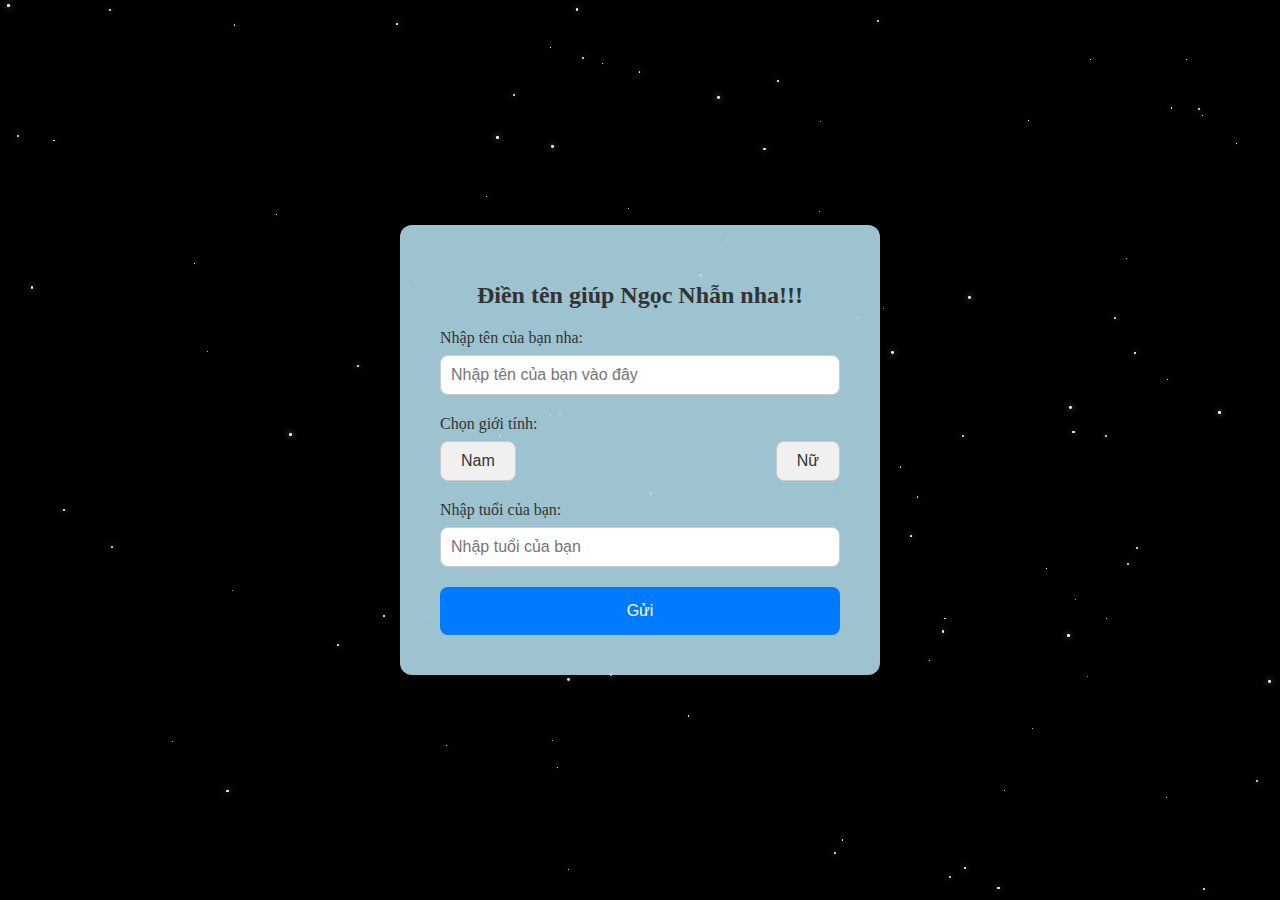
<file: index.html>
<!DOCTYPE html>
<html lang="vi">
<head>
    <meta charset="UTF-8">
    <meta name="viewport" content="width=device-width, initial-scale=1.0">
    <title>Form Mời</title>
    <link rel="stylesheet" href="form.css">
</head>
<body>
    <div class="form-container">
        <h1 class="form-title">Điền tên giúp Ngọc Nhẫn nha!!!</h1>
        <form id="invitationForm" action="invitation.html" method="get" class="form-content">
            <label for="name">Nhập tên của bạn nha:</label>
            <input type="text" id="name" name="name" placeholder="Nhập tên của bạn vào đây" required>
            
            <label for="gender">Chọn giới tính:</label>
            <div class="gender-options">
                <button type="button" class="gender-button" id="maleButton" data-gender="anh">Nam</button>
                <button type="button" class="gender-button" id="femaleButton" data-gender="chị">Nữ</button>
            </div>
            
            <label for="age">Nhập tuổi của bạn:</label>
            <input type="number" id="age" name="age" placeholder="Nhập tuổi của bạn" required>
            
            <input type="hidden" id="gender" name="gender">
            
            <button type="submit" class="submit-button">Gửi</button>
        </form>
    </div>
    
    <script src="form.js"></script>
</body>
</html>
</file>
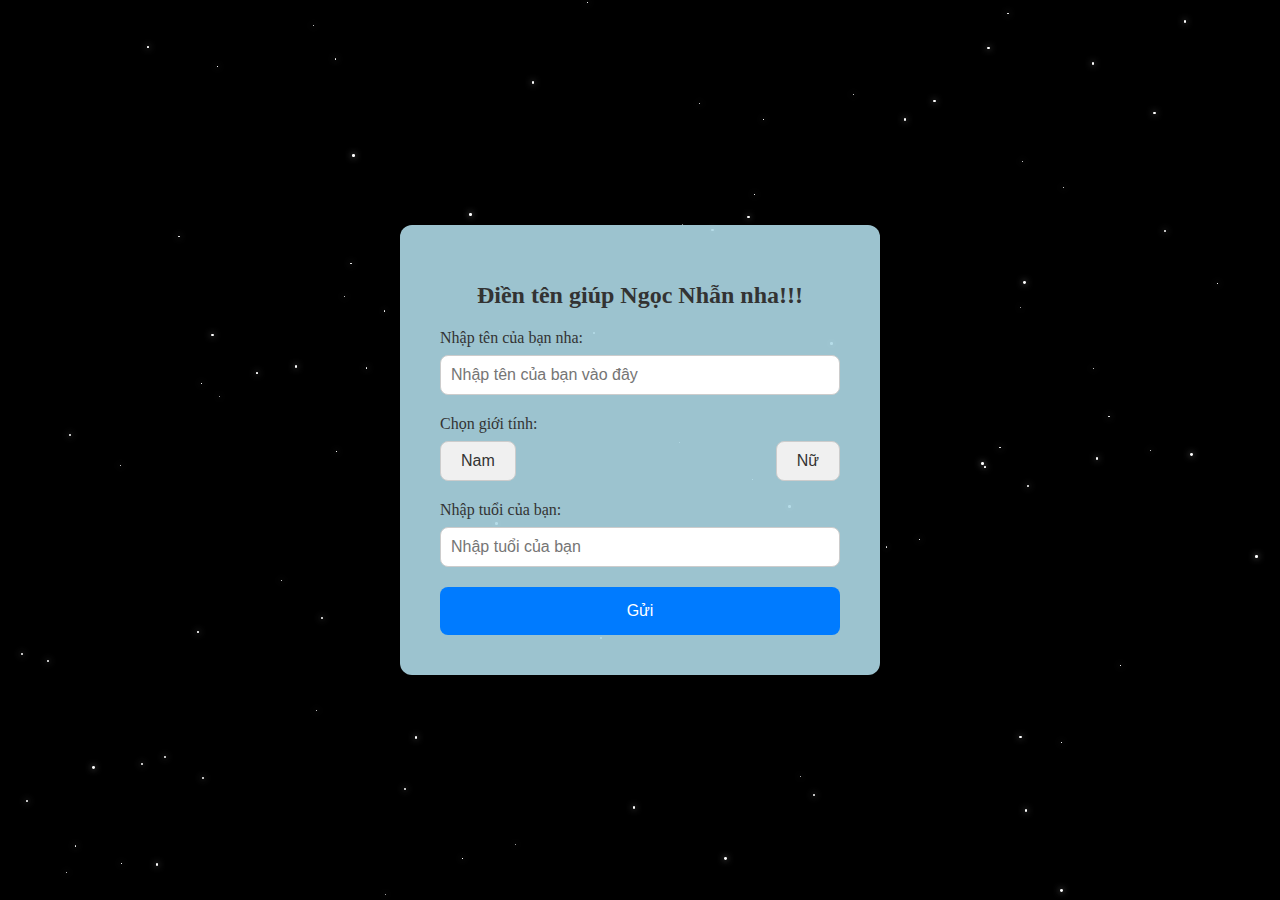
<file: form.html>
<!DOCTYPE html>
<html lang="vi">
<head>
    <meta charset="UTF-8">
    <meta name="viewport" content="width=device-width, initial-scale=1.0">
    <title>Form Mời</title>
    <link rel="stylesheet" href="form.css">
</head>
<body>
    <div class="form-container">
        <h1 class="form-title">Điền tên giúp Ngọc Nhẫn nha!!!</h1>
        <form action="invitation.html" method="get" class="form-content">
            <label for="name">Nhập tên của bạn nha:</label>
            <input type="text" id="name" name="name" placeholder="Nhập tên của bạn vào đây" required>
            
            <label for="gender">Chọn giới tính:</label>
            <div class="gender-options">
                <button type="button" class="gender-button" id="maleButton" data-gender="anh">Nam</button>
                <button type="button" class="gender-button" id="femaleButton" data-gender="chị">Nữ</button>
            </div>
            
            <label for="age">Nhập tuổi của bạn:</label>
            <input type="number" id="age" name="age" placeholder="Nhập tuổi của bạn" required>
            
            <input type="hidden" id="gender" name="gender">
            
            <button type="submit" class="submit-button">Gửi</button>
        </form>
    </div>
    
    <script src="form.js"></script>
</body>
</html>
</file>
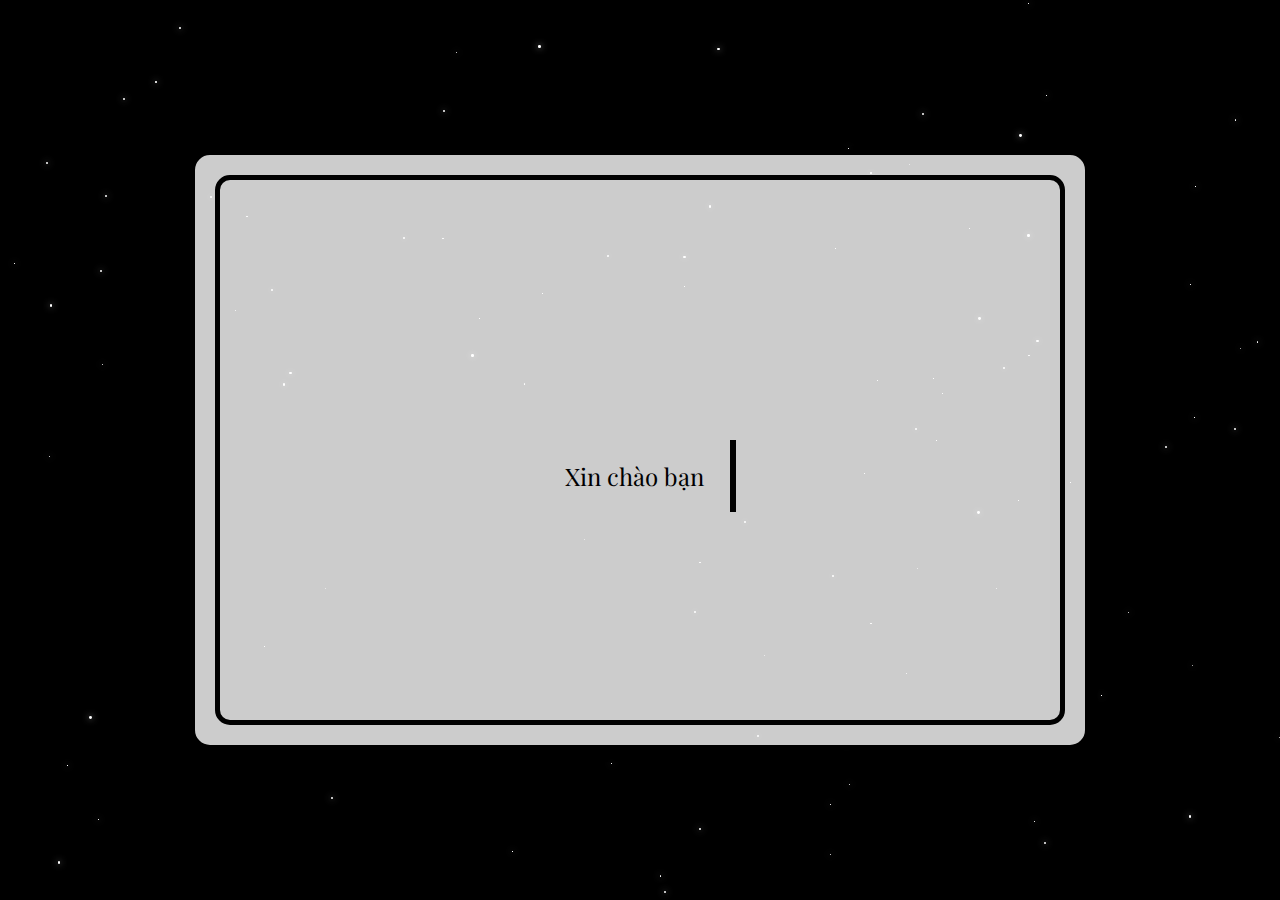
<file: invitation.html>
<!DOCTYPE html>
<html lang="vi">
<head>
    <meta charset="UTF-8">
    <meta name="viewport" content="width=device-width, initial-scale=1.0">
    <title>Thiệp Mời Tốt Nghiệp</title>
    <link rel="stylesheet" href="invitation.css">
    <link rel="stylesheet" href="https://fonts.googleapis.com/css2?family=Playfair+Display&display=swap">
</head>
<body>
    <div class="invitation-container">
        <div class="invitation-card">
            <div class="graduation-frame">
                <div class="graduation-hat"></div>
                <div class="graduation-hat"></div>
                <div class="graduation-hat"></div>
                <div class="title" id="title">“Tốt nghiệp không phải là kết thúc mà là cột mốc của sự trưởng thành.”</div>
                <div id="typewriter" class="typewriter"></div>
            </div>            
        </div>
    </div>

    <div class="heart-container" id="heartContainer"></div>

    <script src="script.js"></script>
</body>
</html>
</file>
<file: form.css>
@import url('https://fonts.googleapis.com/css2?family=Roboto:wght@400;500;700&display=swap');

body {
    margin: 0;
    padding: 0;
    height: 100vh;
    display: flex;
    justify-content: center;
    align-items: center;
    background-color: #000; /* Nền màu đen */
    overflow: hidden;
    position: relative;
}

.form-container {
    background: rgba(173, 216, 230, 0.9);
    padding: 40px;
    border-radius: 12px;
    box-shadow: 0 10px 25px rgba(0, 0, 0, 0.2);
    width: 100%;
    max-width: 400px;
    position: relative;
    z-index: 10; /* Để nổi bật hơn so với nền */
}

/* Hiệu ứng ngôi sao lấp lánh */
.star {
    position: absolute;
    width: 2px;
    height: 2px;
    background: white;
    border-radius: 50%;
    box-shadow: 0 0 6px rgba(255, 255, 255, 0.8);
    animation: twinkle 5s infinite ease-in-out alternate;
}

@keyframes twinkle {
    from {
        opacity: 0.3;
        transform: scale(0.8);
    }
    to {
        opacity: 1;
        transform: scale(1);
    }
}


.form-container {
    background: rgba(173, 216, 230, 0.9);
    padding: 40px;
    border-radius: 12px;
    box-shadow: 0 10px 25px rgba(0, 0, 0, 0.2);
    width: 100%;
    max-width: 400px;
}

.form-title {
    font-size: 24px;
    font-weight: 700;
    color: #333;
    text-align: center;
    margin-bottom: 20px;
}

.form-content {
    display: flex;
    flex-direction: column;
}

.form-content label {
    font-weight: 500;
    margin-bottom: 8px;
    color: #333;
}

.form-content input[type="text"],
.form-content input[type="number"] {
    margin-bottom: 20px;
}

.form-content input[type="text"],
.form-content input[type="number"] {
    padding: 10px;
    font-size: 16px;
    border: 1px solid #ccc;
    border-radius: 8px;
    transition: border-color 0.3s;
}

.form-content input[type="text"]:focus,
.form-content input[type="number"]:focus {
    border-color: #007bff;
    outline: none;
}

.gender-options {
    display: flex;
    justify-content: space-between;
    margin-bottom: 20px;
}

.gender-button {
    background-color: #f0f0f0;
    border: 1px solid #ccc;
    border-radius: 8px;
    padding: 10px 20px;
    font-size: 16px;
    color: #333;
    cursor: pointer;
    transition: background-color 0.3s, border-color 0.3s;
}

.gender-button:hover {
    background-color: #e0e0e0;
}

.gender-button.active {
    background-color: #007bff;
    color: white;
    border-color: #007bff;
}

.submit-button {
    background-color: #007bff;
    color: white;
    border: none;
    padding: 15px;
    font-size: 16px;
    border-radius: 8px;
    cursor: pointer;
    transition: background-color 0.3s;
}

.submit-button:hover {
    background-color: #0056b3;
}

/* Responsive Styles */
@media (max-width: 600px) {
    .form-container {
        padding: 20px;
    }

    .form-title {
        font-size: 20px;
    }

    .form-content input[type="text"],
    .form-content input[type="number"] {
        font-size: 14px;
    }

    .submit-button {
        padding: 12px;
        font-size: 14px;
    }
}
</file>
<file: invitation.css>
@import url('https://fonts.googleapis.com/css2?family=Playfair+Display&display=swap');

body {
    margin: 0;
    padding: 0;
    height: 100vh;
    display: flex;
    justify-content: center;
    align-items: center;
    background-color: #000; /* Nền màu đen */
    overflow: hidden;
    position: relative;
    font-family: 'Arial', sans-serif;
}

/* Cấu trúc cho invitation */
.invitation-container {
    display: flex;
    justify-content: center;
    align-items: center;
    width: 90%;
    max-width: 900px;
    position: relative;
    z-index: 10; /* Để nổi bật hơn so với nền */
}

.invitation-card {
    background-color: rgba(255, 255, 255, 0.8);
    border: 5px solid #000;
    border-radius: 20px;
    padding: 20px;
    position: relative;
    box-shadow: 0 4px 8px rgba(0, 0, 0, 0.2);
    width: 100%;
    max-width: 900px;
}

.graduation-frame {
    border: 5px solid #000;
    border-radius: 15px;
    padding: 20px;
    position: relative;
    min-height: 500px;
    display: flex;
    flex-direction: column;
    justify-content: center;
    align-items: center;
}

/* Hiệu ứng ngôi sao lấp lánh */
.star {
    position: absolute;
    width: 2px;
    height: 2px;
    background: white;
    border-radius: 50%;
    box-shadow: 0 0 6px rgba(255, 255, 255, 0.8);
    animation: twinkle 5s infinite ease-in-out alternate;
}

@keyframes twinkle {
    from {
        opacity: 0.3;
        transform: scale(0.8);
    }
    to {
        opacity: 1;
        transform: scale(1);
    }
}

/* Hiệu ứng sao băng */
.shooting-star {
    position: absolute;
    top: 0;
    width: 2px;
    height: 10px;
    background: white;
    box-shadow: 0 0 10px rgba(255, 255, 255, 0.8);
    animation: shooting 1s linear forwards;
}

@keyframes shooting {
    0% {
        transform: translateY(0) translateX(0);
        opacity: 1;
    }
    100% {
        transform: translateY(100vh) translateX(50vw);
        opacity: 0;
    }
}

.typewriter {
    font-family: 'Playfair Display', serif;
    font-size: 1.5rem; /* Cập nhật kích thước chữ cho dễ đọc */
    color: #000;
    white-space: pre-wrap;
    overflow-wrap: break-word;
    border-right: .25em solid #000;
    animation: blink-caret .75s step-end infinite;
    padding: 20px;
    box-sizing: border-box;
    text-align: center;
}

.graduation-hat {
    position: absolute;
    top: -60px;
    left: 50%;
    transform: translateX(-50%);
    width: 100px;
    height: auto;
    background: black; /* Đổi thành màu đen cho nón */
}

.title {
    font-family: 'Playfair Display', serif;
    font-size: 1.5rem;
    font-weight: bold;
    white-space: normal; /* Cho phép xuống dòng */
    overflow: hidden;
    text-overflow: ellipsis;
    margin-bottom: 20px;
    opacity: 0;
    animation: fadeIn 3s forwards;
    text-align: center; /* Căn giữa văn bản */
}

@keyframes blink-caret {
    from, to { border-color: transparent; }
    50% { border-color: black; }
}

@keyframes fadeIn {
    0% { opacity: 0; transform: translateY(-20px); }
    100% { opacity: 1; transform: translateY(0); }
}

/* Responsive Styles */
@media (max-width: 900px) {
    .invitation-card {
        padding: 10px;
    }

    .title {
        font-size: 1.2rem; /* Giảm kích thước cho màn hình nhỏ */
        padding: 0 5px; /* Giảm padding cho màn hình nhỏ */
    }

    .typewriter {
        font-size: 1rem; /* Giảm kích thước cho màn hình nhỏ */
    }
}

@media (max-width: 600px) {
    .invitation-card {
        padding: 5px;
    }

    .title {
        font-size: 1rem; /* Kích thước chữ nhỏ hơn */
    }

    .typewriter {
        font-size: 0.9rem; /* Kích thước chữ nhỏ hơn */
    }

    .graduation-hat {
        width: 80px;
    }
}
</file>
